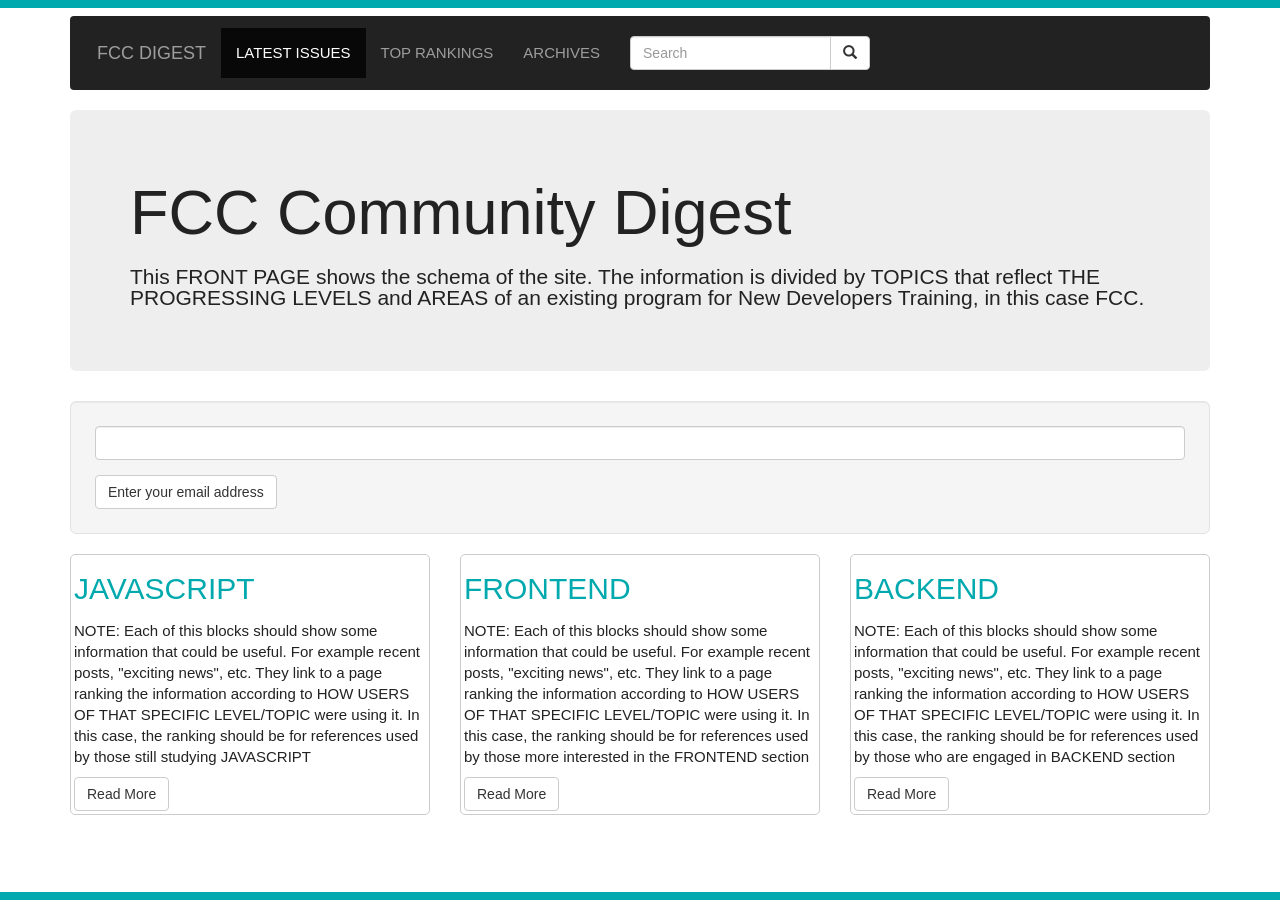
<file: index.html>
<!doctype html>

<html lang="en">

<head>
    <meta charset="utf-8">

    <title>FreeCodeCamp Digest</title>
    <meta name="description" content="FreeCodeCamp Digest">
    <meta name="Evaristo" content="SitePoint">

    <!-- Latest compiled and minified CSS -->
    <link rel="stylesheet" href="https://maxcdn.bootstrapcdn.com/bootstrap/3.3.7/css/bootstrap.min.css">
    <!--[if lt IE 9]>
    <script src="https://cdnjs.cloudflare.com/ajax/libs/html5shiv/3.7.3/html5shiv.js"></script>
  <![endif]-->
    <!--<link rel="stylesheet" href="css/styles.css?v=1.0">-->
    <link rel="stylesheet" href="css/styles2.css">
</head>

<body class="news index">

    <header>
        <!--            <div class="navbar easybar">
                <div class="menulinks" style="cursor:pointer" onclick="window.location.href='/'">
                    <a href="/"></a>
                </div>
                <div class="menulink"><a href="*" class="archives">ARCHIVES</a>
                    <span class="divisor">|</span>
                    <a href="*" class="search">SEARCH</a></div>
            </div>

-->
        <div class="container">

            <nav class="navbar navbar-inverse easybar">
                <!--http://stackoverflow.com/questions/18529274/change-navbar-color-in-twitter-bootstrap-3-->
                <div class="container-fluid">

                    <div class="navbar-header">
                        <a class="navbar-brand" href="index.html">FCC Digest</a>
                    </div>

                    <ul class="nav navbar-nav">
                        <li class="active"><a href="index.html">Latest Issues</a></li>
                        <li><a href="table.html">Top Rankings</a></li>
                        <li><a href="reference.html">Archives</a></li>
                    </ul>


                    <form class="navbar-form navbar-left easybar">
                        <div class="input-group">
                            <input type="text" class="form-control" placeholder="Search">
                            <div class="input-group-btn">
                                <button class="btn btn-default" type="submit">
<i class="glyphicon glyphicon-search"></i>
</button>
                            </div>
                        </div>
                    </form>

                </div>

            </nav>

        </div>

    </header>

    <main class="landingpage">
        <div class="container">
            <div class="jumbotron">
                <h1>FCC Community Digest</h1>
                <p>This FRONT PAGE shows the schema of the site. The information is divided by TOPICS that reflect THE PROGRESSING LEVELS and AREAS of an existing program for New Developers Training, in this case FCC.</p>
            </div>
            <!--<p>This is some text.</p>
            <p>This is another text.</p>-->
        </div>
        <div class="container">
            <div class="well well-lg">
                <form>
                    <div class="form-group">
                        <input type="email" class="form-control" id="email">
                    </div>
                    <button type="submit" class="btn btn-default">Enter your email address</button>
                </form>
            </div>
        </div>

    </main>

    <section>
        <div class='container'>
            <div class='row'>
                <div class='col-md-4'>
                    <div class='recentlinks'>
                        <h1>JAVASCRIPT</h1>
                        <p>NOTE: Each of this blocks should show some information that could be useful. For example recent posts, "exciting news", etc. They link to a page ranking the information according to HOW USERS OF THAT SPECIFIC LEVEL/TOPIC were using
                            it. In this case, the ranking should be for references used by those still studying JAVASCRIPT</p>
                        <a href='table.html' class='btn btn-default'>Read More</a>
                    </div>
                </div>
                <div class='col-md-4'>
                    <div class='recentlinks'>
                        <h1>FRONTEND</h1>
                        <p>NOTE: Each of this blocks should show some information that could be useful. For example recent posts, "exciting news", etc. They link to a page ranking the information according to HOW USERS OF THAT SPECIFIC LEVEL/TOPIC were using
                            it. In this case, the ranking should be for references used by those more interested in the FRONTEND section</p>
                        <a href='table.html' class='btn btn-default'>Read More</a>
                    </div>
                </div>
                <div class='col-md-4'>
                    <div class='recentlinks'>
                        <h1>BACKEND</h1>
                        <p>NOTE: Each of this blocks should show some information that could be useful. For example recent posts, "exciting news", etc. They link to a page ranking the information according to HOW USERS OF THAT SPECIFIC LEVEL/TOPIC were using
                            it. In this case, the ranking should be for references used by those who are engaged in BACKEND section</p>
                        <a href='table.html' class='btn btn-default'>Read More</a>
                    </div>
                </div>
            </div>
        </div>
    </section>

    <footer></footer>

    <div id="b-b"></div>







    <!-- jQuery library -->
    <script src="https://ajax.googleapis.com/ajax/libs/jquery/3.2.1/jquery.min.js"></script>
    <!-- Latest compiled JavaScript -->
    <script src="https://maxcdn.bootstrapcdn.com/bootstrap/3.3.7/js/bootstrap.min.js"></script>
    <!--<script src="js/scripts.js"></script>-->

</body>

</html>
<!--
References
* https://stackoverflow.com/questions/19010845/how-do-i-add-a-margin-between-bootstrap-columns-without-wrapping
-->
</file>
<file: css/styles.css>
body.news.index {
    border-top-color: #00a9ae;
}

body {
    font-family: "Helevetica Neue", Arial;
    font-size: 15px;
    border-top: 8px solid #f4f4f4;
    position: relative;
    color: #222222;
    margin: 0px;
    line-height: 1.4em;
    padding-top: 8px;
    min-height: 100vh;
    display: block;
}

* {
    box-sizing: border-box;
}

div.easybar {
    padding: 12px;
    font-size: 15px;
    text-transform: uppercase;
    position: relative;
    /**float: left;
    line-height: 1.0em;
    font-weight: 500;**/
}

header {
    text-align: center;
}
</file>
<file: css/styles2.css>
/**https://bootstrapbay.com/blog/customize-bootstrap/**/

body.news.index {
    border-top-color: #00a9ae;
    border-bottom-color: #00a9ae;
}

body {
    font-family: "Helevetica Neue", Arial;
    font-size: 15px;
    border-top: 8px solid #f4f4f4;
    position: relative;
    color: #222222;
    margin: 0px;
    line-height: 1.4em;
    padding-top: 8px;
    min-height: 100vh;
    display: block;
}

* {
    box-sizing: border-box;
}

.navbar {
    border: 0px;
}

nav.easybar {
    padding: 12px;
    font-size: 15px;
    text-transform: uppercase;
    position: relative;
    /**float: left;
    line-height: 1.0em;
    font-weight: 500;**/
}

header {
    text-align: center;
}

#b-b {
    background-color: #00a9ae;
    position: absolute;
    bottom: 0px;
    height: 8px;
    width: 100%;
}

H1 {
    color: #00a9ae;
    line-height: 1.4em;
    font-size: 2.5em;
    font-weight: 300;
    display: block;
    font-size: 2em;
    -webkit-margin-before: 0.67em;
    -webkit-margin-after: 0.67em;
    -webkit-margin-start: 0px;
    -webkit-margin-end: 0px;
}

H1,
H2,
H3 {
    margin: 10px 0 10px 0;
}

column2 {
    -webkit-column-count: 2;
    -moz-column-count: 2;
    column-count: 2;
}

.columns {
    /* -webkit-column-gap: 20px; */
    -moz-column-gap: 20px;
    column-gap: 20px;
}

.recentlinks {
    padding: 3px;
    border: 1px solid #ccc;
    margin: 0px;
    border-radius: 5px;
}


/*.jbtrchart {
    max-height: 50px;
}*/

.chart {
    width: 100%;
    max-height: 100px;
}


/*------------------------------------------------------*/

#myInput {
    background-image: url('/css/searchicon.png');
    /* Add a search icon to input */
    background-position: 10px 12px;
    /* Position the search icon */
    background-repeat: no-repeat;
    /* Do not repeat the icon image */
    width: 100%;
    /* Full-width */
    font-size: 16px;
    /* Increase font-size */
    padding: 12px 20px 12px 40px;
    /* Add some padding */
    border: 1px solid #ddd;
    /* Add a grey border */
    margin-bottom: 12px;
    /* Add some space below the input */
}

#myUL2 {
    /* Remove default list styling */
    list-style-type: none;
    padding: 0;
    margin: 0;
}

#myUL2 li {
    border: 1px solid #ddd;
    /* Add a border to all links */
    margin-top: -1px;
    /* Prevent double borders */
    background-color: #f6f6f6;
    /* Grey background color */
    padding: 12px;
    /* Add some padding */
    text-decoration: none;
    /* Remove default text underline */
    font-size: 18px;
    /* Increase the font-size */
    color: black;
    /* Add a black text color */
    display: block;
    /* Make it into a block element to fill the whole list */
}

#myTable {
    border-collapse: collapse;
    /* Collapse borders */
    width: 100%;
    /* Full-width */
    border: 1px solid #ddd;
    /* Add a grey border */
    font-size: 18px;
    /* Increase font-size */
}

#myTable th,
#myTable td {
    text-align: left;
    /* Left-align text */
    padding: 12px;
    /* Add padding */
}

#myTable tr {
    /* Add a bottom border to all table rows */
    border-bottom: 1px solid #ddd;
}

#myTable tr.header,
#myTable tr:hover {
    /* Add a grey background color to the table header and on hover */
    background-color: #f1f1f1;
}

#myTable td.subheader {
    background-color: #e2e2e2;
    /* Add a darker background color for headers */
    cursor: default;
    /* Change cursor style */
}
</file>
